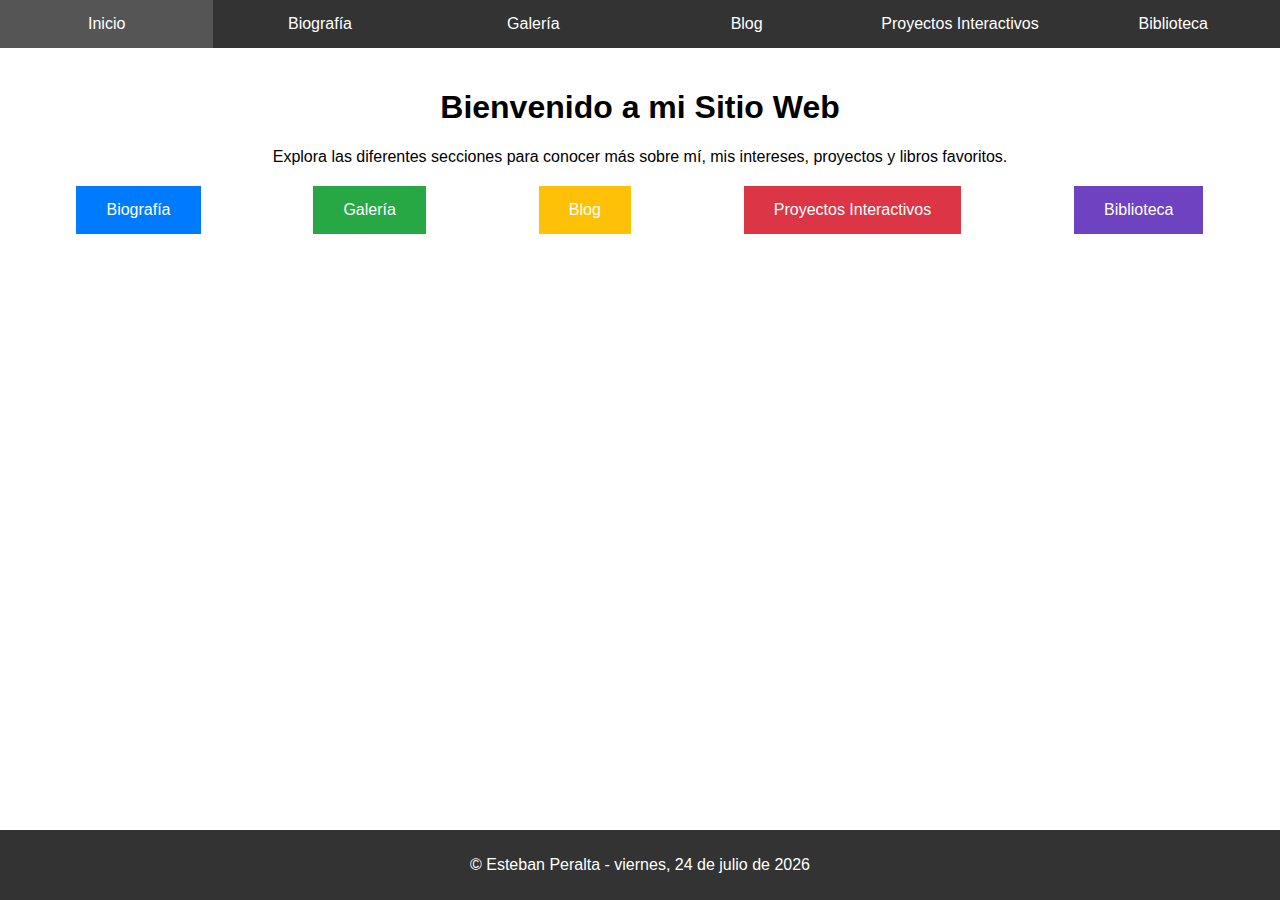
<file: index.html>
<!DOCTYPE html>
<html lang="es">
<head>
    <meta charset="UTF-8">
    <meta name="viewport" content="width=device-width, initial-scale=1.0">
    <title>Portafolios</title>
    <link rel="stylesheet" href="styles.css">
</head>
<body>
    <!-- Navegación -->
    <nav>
        <ul>
            <li><a href="index.html">Inicio</a></li>
            <li><a href="pagina1.html">Biografía</a></li>
            <li><a href="pagina2.html">Galería</a></li>
            <li><a href="pagina3.html">Blog</a></li>
            <li><a href="pagina4.html">Proyectos Interactivos</a></li>
            <li><a href="pagina5.html">Biblioteca</a></li>
        </ul>
    </nav>

    <!-- Contenido Principal -->
    <main>
        <h1>Bienvenido a mi Sitio Web</h1>
        <p>Explora las diferentes secciones para conocer más sobre mí, mis intereses, proyectos y libros favoritos.</p>

        <!-- Botones Animados -->
        <div class="buttons">
            <a href="pagina1.html" class="btn anim1">Biografía</a>
            <a href="pagina2.html" class="btn anim2">Galería</a>
            <a href="pagina3.html" class="btn anim3">Blog</a>
            <a href="pagina4.html" class="btn anim4">Proyectos Interactivos</a>
            <a href="pagina5.html" class="btn anim5">Biblioteca</a>
        </div>
    </main>

    <!-- Pie de Página -->
    <footer>
        <p>&copy; Esteban Peralta - <span id="fecha"></span></p>
    </footer>

    <script>
        // Actualiza la fecha automáticamente
        const fechaActual= new Date();
        const opciones = {weekday:'long', year:'numeric', month:'long', day:'numeric'};
        const fechaFormateada = fechaActual.toLocaleDateString('es-ES', opciones);
        document.getElementById('fecha').textContent = fechaFormateada;
    </script>
</body>
</html>
</file>
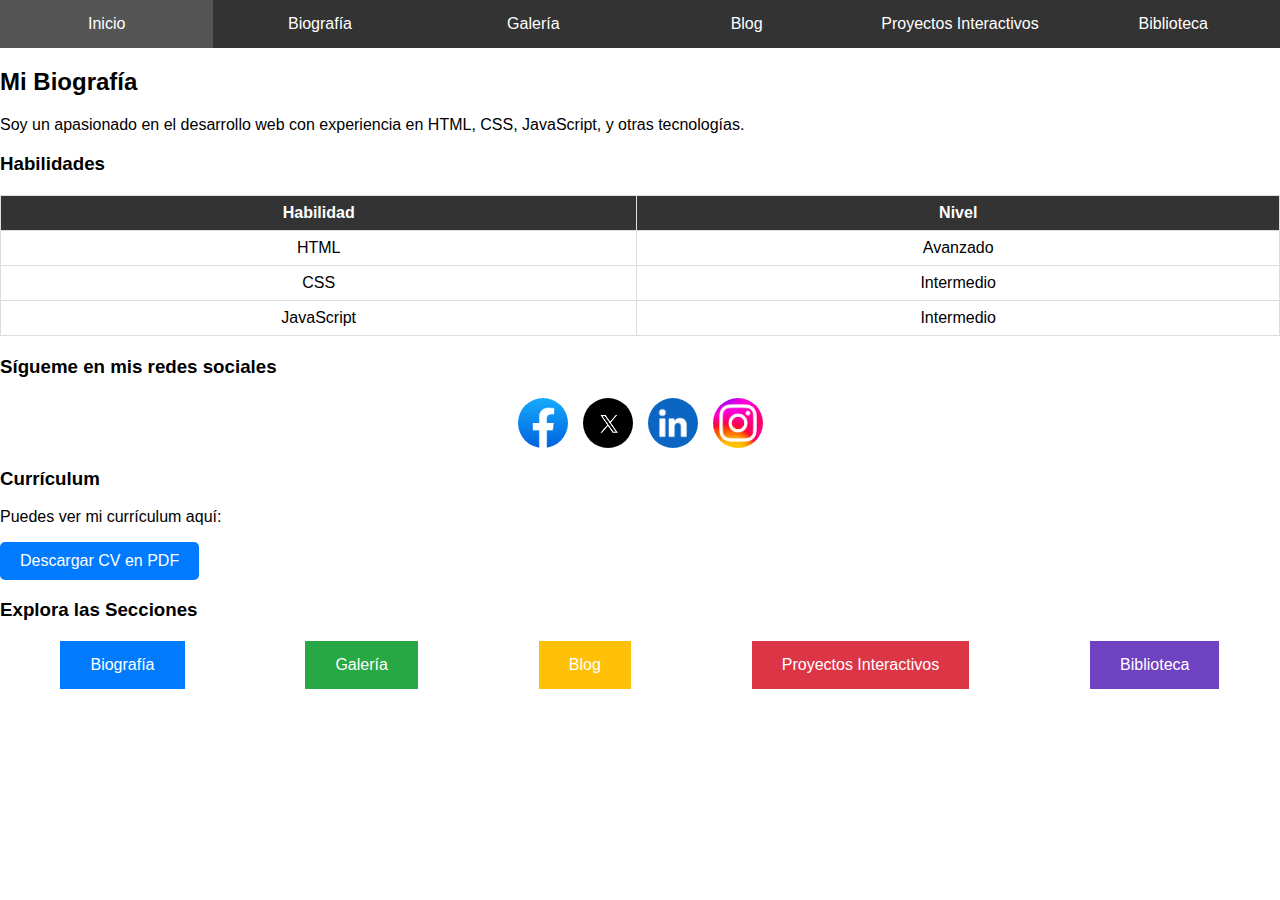
<file: pagina1.html>
<!DOCTYPE html>
<html lang="es">
<head>
    <meta charset="UTF-8">
    <title>Biografía</title>
    <link rel="stylesheet" href="styles.css">
</head>
<body>
    <!-- Navegación -->
    <nav>
        <ul>
            <li><a href="index.html">Inicio</a></li>
            <li><a href="pagina1.html">Biografía</a></li>
            <li><a href="pagina2.html">Galería</a></li>
            <li><a href="pagina3.html">Blog</a></li>
            <li><a href="pagina4.html">Proyectos Interactivos</a></li>
            <li><a href="pagina5.html">Biblioteca</a></li>
        </ul>
    </nav>

    <header>
        <h2>Mi Biografía</h2>
        <p>Soy un apasionado en el desarrollo web con experiencia en HTML, CSS, JavaScript, y otras tecnologías.</p>
    </header>

    <!-- Tabla de Habilidades -->
    <section>
        <h3>Habilidades</h3>
        <table>
            <tr>
                <th>Habilidad</th>
                <th>Nivel</th>
            </tr>
            <tr>
                <td>HTML</td>
                <td>Avanzado</td>
            </tr>
            <tr>
                <td>CSS</td>
                <td>Intermedio</td>
            </tr>
            <tr>
                <td>JavaScript</td>
                <td>Intermedio</td>
            </tr>
            <!-- Añade más habilidades si deseas -->
        </table>
    </section>

    <!-- Iconos de Redes Sociales -->
    <!-- Iconos de Redes Sociales -->
    <section>
        <h3>Sígueme en mis redes sociales</h3>
        <div class="social-icons">
        <a href="https://facebook.com" class="icon facebook" target="_blank"></a>
        <a href="https://twitter.com" class="icon twitter" target="_blank"></a>
        <a href="https://linkedin.com" class="icon linkedin" target="_blank"></a>
        <a href="https://instagram.com" class="icon instagram" target="_blank"></a>
        </div>
    </section>


    <!-- Enlace al Currículum -->
    <section>
        <h3>Currículum</h3>
        <p>Puedes ver mi currículum aquí:</p>
        <a href="https://accioneduca.org/admin/archivos/modulos/ayudanos/prueba.pdf" class="btnl" target="_blank">Descargar CV en PDF</a>
    </section>

    <!-- Botones Animados de Navegación -->
    <section>
        <h3>Explora las Secciones</h3>
        <div class="buttons">
            <a href="pagina1.html" class="btn anim1">Biografía</a>
            <a href="pagina2.html" class="btn anim2">Galería</a>
            <a href="pagina3.html" class="btn anim3">Blog</a>
            <a href="pagina4.html" class="btn anim4">Proyectos Interactivos</a>
            <a href="pagina5.html" class="btn anim5">Biblioteca</a>
        </div>
    </section>
</body>
</html>
</file>
<file: styles.css>
/* Estilos básicos */
body {
    font-family: Arial, sans-serif;
    margin: 0;
    padding: 0;
}

nav ul {
    display: flex;
    background-color: #333;
    padding: 0;
    margin: 0;
    list-style: none;
}

nav ul li {
    flex: 1;
    text-align: center;
}

nav ul li a {
    display: block;
    padding: 15px;
    color: white;
    text-decoration: none;
}

nav ul li a:hover {
    background-color: #555;
}

main {
    padding: 20px;
    text-align: center;
}

.buttons {
    display: flex;
    justify-content: space-around;
    margin-top: 20px;
}

/* Botones animados */
.btn {
    padding: 15px 30px;
    color: white;
    border: none;
    cursor: pointer;
    text-decoration: none;
}

.anim1 { background-color: #007BFF; }
.anim2 { background-color: #28A745; }
.anim3 { background-color: #FFC107; }
.anim4 { background-color: #DC3545; }
.anim5 { background-color: #6F42C1; }

.anim1:hover { transform: scale(1.1); }
.anim2:hover { transform: rotate(10deg); }
.anim3:hover { background-color: #FFD700; }
.anim4:hover { transform: translateY(-10px); }
.anim5:hover { transform: skewX(10deg); }

/* Pie de página */
footer {
    background-color: #333;
    color: white;
    text-align: center;
    padding: 10px 0;
    position: fixed;
    bottom: 0;
    width: 100%;
}
/* Estilos de la sección de habilidades */
table {
    width: 100%;
    border-collapse: collapse;
    margin: 20px 0;
}

table, th, td {
    border: 1px solid #ddd;
    padding: 8px;
    text-align: center;
}

th {
    background-color: #333;
    color: white;
}

/* Iconos de redes sociales */
.social-icons {
    display: flex;
    gap: 15px;
    justify-content: center;
    margin: 20px 0;
}

.icon {
    width: 50px;
    height: 50px;
    display: inline-block;
    background-size: cover;
    background-position: center;
    border-radius: 50%;
    transition: background-color 0.3s, transform 0.3s;
    text-decoration: none; /* Eliminar subrayado del enlace */
}

/* Iconos con imágenes */
.facebook {
    background-image: url('fc.jpg'); /* Ruta de la imagen */
}

.twitter {
    background-image: url('x.jpeg'); /* Ruta de la imagen */
}

.linkedin {
    background-image: url('lk.jpg'); /* Ruta de la imagen */
}

.instagram {
    background-image: url('ig.png'); /* Ruta de la imagen */
}

/* Hover para los iconos */
.icon:hover {
    transform: scale(1.1);
    opacity: 0.8;
}

/* Otros estilos (si deseas un cambio en la opacidad o efectos visuales adicionales) */
.icon:focus {
    outline: none;
}


/* Enlace al currículum */
section a {
    color: #007BFF;
    text-decoration: none;
}

section a:hover {
    text-decoration: underline;
}

/* Estilos de la galería */
.gallery {
    display: flex;
    flex-wrap: wrap;
    gap: 20px;
    justify-content: center;
    margin: 20px 0;
    padding-bottom: 50px;
}

.image-container {
    position: relative;
    width: 200px;
    height: 200px;
    overflow: hidden;
    border-radius: 8px;
}

.image-container img {
    width: 100%;
    height: 100%;
    object-fit: cover;
    transition: transform 0.3s ease;
}

.image-container .overlay {
    position: absolute;
    bottom: 0;
    background: rgba(0, 0, 0, 0.6);
    color: white;
    width: 100%;
    text-align: center;
    padding: 10px;
    transform: translateY(100%);
    transition: transform 0.3s ease;
    visibility: hidden; /* Inicialmente oculto */
    opacity: 0; /* Invisible inicialmente */
    z-index: 1; /* Asegúrate de que esté encima de la imagen */
}

/* Animaciones al pasar el cursor */
.image-container:hover img {
    transform: scale(1.1);
}

.image-container:hover .overlay {
    transform: translateY(0);
    visibility: visible; /* Se vuelve visible */
    opacity: 1; /* Se hace opaco */
}


/* Diferentes animaciones para cada imagen */
.anim1:hover img { transform: scale(1.1) rotate(5deg); }
.anim2:hover img { transform: scale(1.2); }
.anim3:hover img { transform: scale(1.1) skew(5deg); }
.anim4:hover img { transform: scale(1.1) rotate(-5deg); }
.anim5:hover img { transform: scale(1.2) rotate(5deg); }
.anim6:hover img { transform: scale(1.2) skewX(10deg); }

/* Estilos de la sección de artículos */
.articles {
    display: flex;
    flex-direction: column;
    gap: 30px;
    align-items: center;
    margin: 20px 0;
}

.article {
    width: 80%;
    max-width: 600px;
    text-align: center;
    padding: 20px;
    border: 1px solid #ddd;
    border-radius: 8px;
    overflow: hidden;
    opacity: 0;
    transform: translateY(30px);
    animation: slideIn 1s forwards;
}

.article img {
    width: 100%;
    height: auto;
    border-radius: 8px;
    margin-bottom: 15px;
}

.article h3 {
    margin: 10px 0;
}

.article p {
    font-size: 16px;
    line-height: 1.5;
    color: #333;
}

/* Botón "Leer más" */
.btnl {
    display: inline-block;
    padding: 10px 20px;
    font-size: 16px;
    color: white;
    background-color: #007BFF;
    border: none;
    border-radius: 5px;
    cursor: pointer;
    text-decoration: none;
    transition: background-color 0.3s ease, transform 0.3s ease;
}

.btnl:hover {
    background-color: #0056b3;
    transform: scale(1.1);
}

/* Animación de desplazamiento */
@keyframes slideIn {
    from {
        opacity: 0;
        transform: translateY(30px);
    }
    to {
        opacity: 1;
        transform: translateY(0);
    }
}

/* Activar animación con delay para cada artículo */
.article:nth-child(1) {
    animation-delay: 0.2s;
}

.article:nth-child(2) {
    animation-delay: 0.4s;
}

.article:nth-child(3) {
    animation-delay: 0.6s;
}


/* Estilos del Carrusel */
.carousel {
    position: relative;
    width: 80%;
    max-width: 600px;
    margin: auto;
    overflow: hidden;
}

.carousel-container {
    position: relative;
    width: 100%;
}

.carousel-slides {
    display: flex;
    transition: transform 0.5s ease;
}

.carousel-slide {
    position: relative;
    min-width: 100%;
}

.carousel-slide img {
    width: 100%;
    height: auto;
}

.overlay {
    position: absolute;
    bottom: 0;
    left: 0;
    right: 0;
    background: rgba(0, 0, 0, 0.6);
    color: #fff;
    text-align: center;
    padding: 20px;
    opacity: 0;
    transition: opacity 0.5s ease;
}

.carousel-slide:hover .overlay {
    opacity: 1;
}

/* Radio buttons */
.carousel-navigation {
    display: flex;
    justify-content: center;
    gap: 5px;
    margin-top: 10px;
}

.carousel-navigation label {
    cursor: pointer;
    width: 15px;
    height: 15px;
    background-color: #ddd;
    border-radius: 50%;
    display: inline-block;
    transition: background-color 0.3s ease;
}

#slide1:checked ~ .carousel-slides {
    transform: translateX(0%);
}

#slide2:checked ~ .carousel-slides {
    transform: translateX(-100%);
}

#slide3:checked ~ .carousel-slides {
    transform: translateX(-200%);
}

#slide1:checked ~ .carousel-navigation label[for="slide1"],
#slide2:checked ~ .carousel-navigation label[for="slide2"],
#slide3:checked ~ .carousel-navigation label[for="slide3"] {
    background-color: #333;
}

/* Estilos de la Lista de Tecnologías */
.technologies {
    margin-top: 30px;
    text-align: center;
}

.technologies ul {
    list-style: none;
    padding: 0;
    display: flex;
    justify-content: center;
    gap: 15px;
}

.technologies li {
    font-size: 18px;
    padding: 10px 15px;
    background-color: #f0f0f0;
    border-radius: 5px;
    opacity: 0;
    transform: translateY(20px);
    animation: slideUp 0.5s forwards ease-in;
}

/* Animación de entrada y salida */
@keyframes slideUp {
    0% {
        opacity: 0;
        transform: translateY(20px);
    }
    100% {
        opacity: 1;
        transform: translateY(0);
    }
}

.technologies li:nth-child(1) {
    animation-delay: 0.2s;
}

.technologies li:nth-child(2) {
    animation-delay: 0.4s;
}

.technologies li:nth-child(3) {
    animation-delay: 0.6s;
}

.technologies li:nth-child(4) {
    animation-delay: 0.8s;
}

.technologies li:nth-child(5) {
    animation-delay: 1s;
}


/* Estilos de la Lista de Libros */
.book-list {
    max-width: 800px;
    margin: auto;
    padding: 20px;
}

.book-list ol {
    list-style-type: decimal;
    padding-left: 20px;
}

.book-list li {
    margin-bottom: 20px;
}

.book-list input[type="checkbox"] {
    display: none;
}

.book-list label {
    display: block;
    font-size: 1.2em;
    font-weight: bold;
    cursor: pointer;
    transition: color 0.3s ease;
}

.book-list label:hover {
    color: #007BFF;
}

.book-content {
    max-height: 0;
    overflow: hidden;
    transition: max-height 0.5s ease;
    padding-left: 20px;
}

.book-content img {
    width: 150px;
    height: auto;
    margin: 10px 0;
    display: block;
}

.book-list input[type="checkbox"]:checked ~ .book-content {
    max-height: 500px; /* Aumenté el max-height para asegurar que el contenido se vea */
    padding-bottom: 20px; /* Espaciado adicional cuando se muestra el contenido */
}

.synopsis {
    font-size: 16px;
    color: #333;
    white-space: normal; /* Permite que el texto se ajuste a múltiples líneas */
}

/* Efecto de escritura lenta */
@keyframes typing {
    0% {
        width: 0;
    }
    100% {
        width: 100%;
    }
}

.book-list input[type="checkbox"]:checked ~ .book-content .synopsis {
    white-space: normal;
    animation: typing 7s steps(40, end) forwards;
}
</file>
